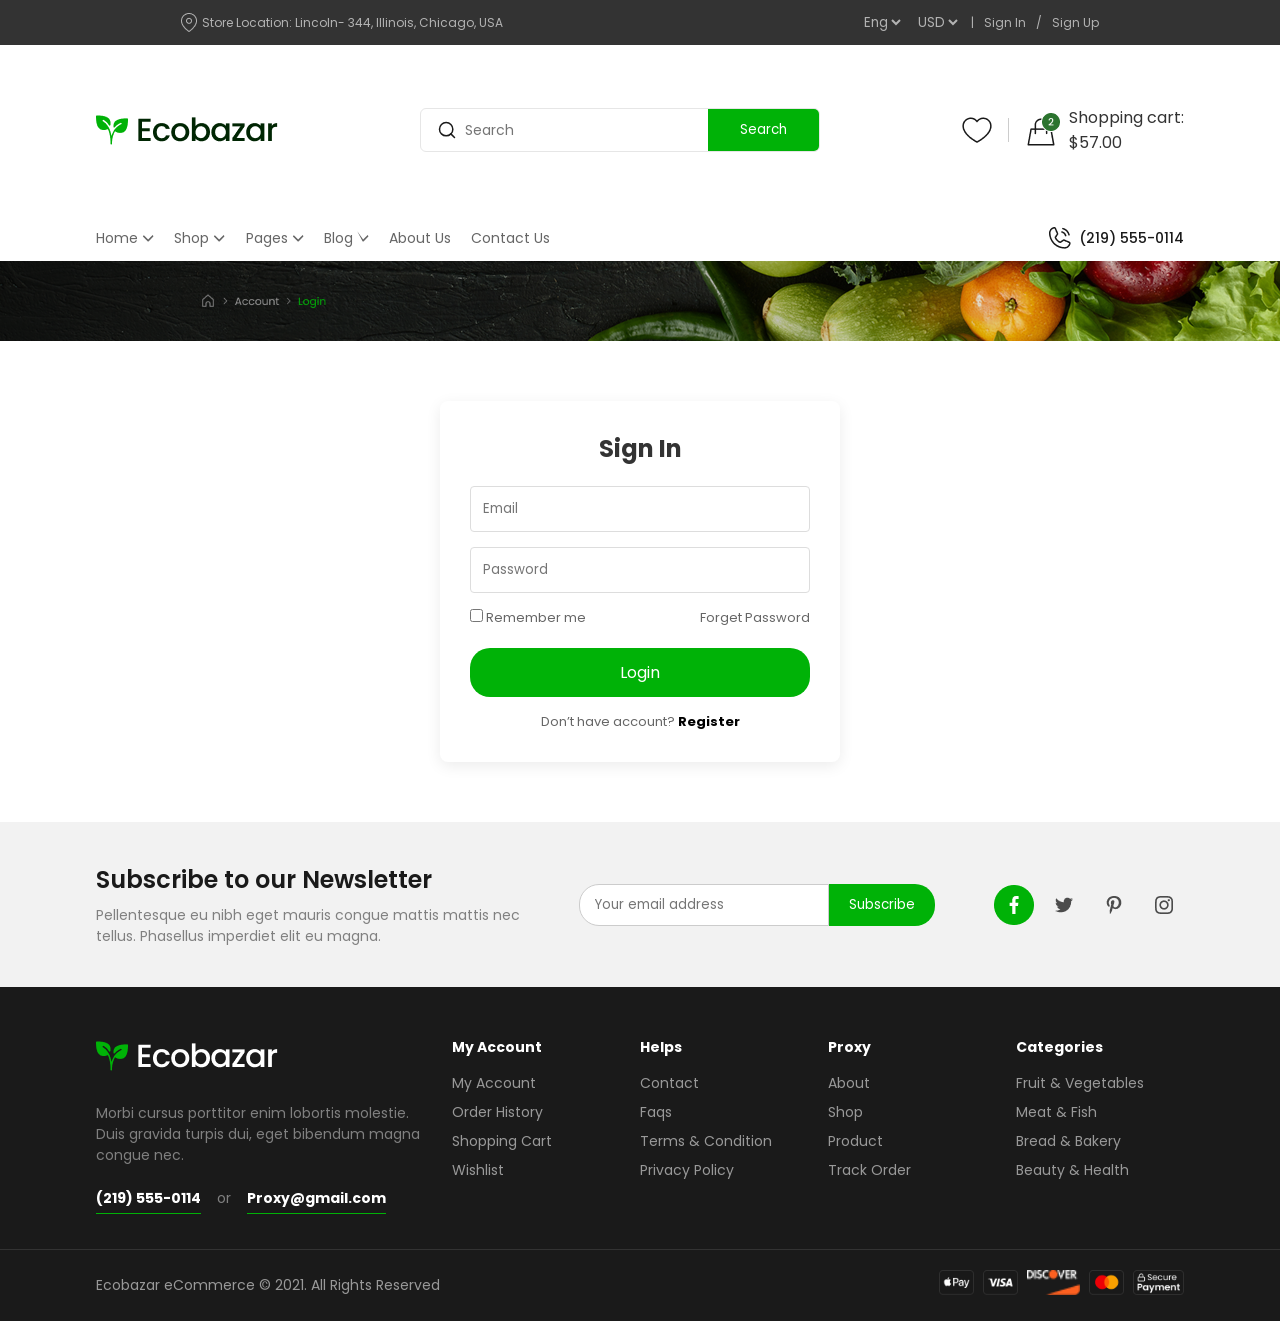
<file: index.html>
<!DOCTYPE html>
<html lang="en">

<head>
    <meta charset="UTF-8">
    <meta name="viewport" content="width=device-width, initial-scale=1.0">
    <title>Ecobazar - Sign In</title>
    <link rel="stylesheet" href="./style.css">
</head>

<body>
    <header>
        <div class="top-bar">
            <div class="container">
                <div class="location">
                    <img src="./images/Map Pin.png" alt="map">
                    <span>Store Location: Lincoln- 344, Illinois, Chicago, USA</span>
                </div>
                <div class="top-bar-right">
                    <select>
                        <option>Eng</option>
                    </select>
                    <select>
                        <option>USD</option>
                    </select>
                    <span>|</span>
                    <a href="#">Sign In</a> / <a href="#">Sign Up</a>
                </div>
            </div>
        </div>

        <div class="main-header container">
            <div class="logo">
                <a href="#"><img src="./images/Logo (1).png" alt="logo"></a>
            </div>
            <div class="search-bar">
                <img src="./images/Search.svg" alt="search">
                <input type="text" placeholder="Search">
                <button type="submit">Search</button>
            </div>
            <div class="header-actions">
                <img src="./images/Heart.png" alt="heart">
                <img src="./images/Devider.png" alt="slash" class="slash"></img>
                <div class="cart">
                    <img src="./images/Cart.png" alt="cart">
                    <div>
                        <p class="text">Shopping cart:</p>
                        <span>$57.00</span>
                    </div>
                </div>
            </div>
        </div>

        <nav>
            <div class="container nav-container">
                <ul>
                    <li><a href="#">Home <svg xmlns="http://www.w3.org/2000/svg" width="0.88em" height="1em"
                                viewBox="0 0 448 512">
                                <path d="M0 0h448v512H0z" fill="none" />
                                <path fill="currentColor"
                                    d="M201.4 374.6c12.5 12.5 32.8 12.5 45.3 0l160-160c12.5-12.5 12.5-32.8 0-45.3s-32.8-12.5-45.3 0L224 306.7L86.6 169.4c-12.5-12.5-32.8-12.5-45.3 0s-12.5 32.8 0 45.3l160 160z" />
                            </svg>
                        </a></li>
                    <li><a href="#">Shop <svg xmlns="http://www.w3.org/2000/svg" width="0.88em" height="1em"
                                viewBox="0 0 448 512">
                                <path d="M0 0h448v512H0z" fill="none" />
                                <path fill="currentColor"
                                    d="M201.4 374.6c12.5 12.5 32.8 12.5 45.3 0l160-160c12.5-12.5 12.5-32.8 0-45.3s-32.8-12.5-45.3 0L224 306.7L86.6 169.4c-12.5-12.5-32.8-12.5-45.3 0s-12.5 32.8 0 45.3l160 160z" />
                            </svg>
                        </a></li>
                    <li><a href="#">Pages <svg xmlns="http://www.w3.org/2000/svg" width="0.88em" height="1em"
                                viewBox="0 0 448 512">
                                <path d="M0 0h448v512H0z" fill="none" />
                                <path fill="currentColor"
                                    d="M201.4 374.6c12.5 12.5 32.8 12.5 45.3 0l160-160c12.5-12.5 12.5-32.8 0-45.3s-32.8-12.5-45.3 0L224 306.7L86.6 169.4c-12.5-12.5-32.8-12.5-45.3 0s-12.5 32.8 0 45.3l160 160z" />
                            </svg>
                        </a></li>
                    <li><a href="#">Blog <svg xmlns="http://www.w3.org/2000/svg" width="0.88em" height="1em"
                                viewBox="0 0 448 512">
                                <path d="M0 0h448v512H0z" fill="none" />
                                <path fill="currentColor"
                                    d="M201.4 374.6c12.5 12.5 32.8 12.5 45.3 0l160-160c12.5-12.5 12.5-32.8 0-45.3s-32.8-12.5-45.3 0L224 306.7L8 6.6 169.4c-12.5-12.5-32.8-12.5-45.3 0s-12.5 32.8 0 45.3l160 160z" />
                            </svg>
                        </a></li>
                    <li><a href="#">About Us</a></li>
                    <li><a href="#">Contact Us</a></li>
                </ul>
                <div class="contact-number">
                    <img src="./images/Group.png" alt="phone">
                    <span>(219) 555-0114</span>
                </div>
            </div>
        </nav>
    </header>

    <main>
        <section class="breadcrumb-section">
            <img src="./images/Breadcrumbs.png" alt="photo">
        </section>

        <section class="login-section">
            <form class="login-form">
                <h2>Sign In</h2>
                <div class="input-group">
                    <input type="email" placeholder="Email" required>
                </div>
                <div class="input-group">
                    <input type="password" placeholder="Password" required>
                </div>
                <div class="form-option">
                    <label>
                        <input type="checkbox" name="remember"> Remember me
                    </label>
                    <a href="#">Forget Password</a>
                </div>
                <button type="submit" class="btn-submit">Login</button>
                <p class="redirect-text">Don’t have account? <a href="#">Register</a></p>
            </form>
        </section>

        <section class="newsletter">
            <div class="container newsletter-container">
                <div class="newletter-info">
                <h3>Subscribe to our Newsletter</h3>
                <p class="paragraph">Pellentesque eu nibh eget mauris congue mattis mattis nec<br> tellus. Phasellus imperdiet elit eu magna.</p>
                </div>
                <form class="newsletter-form">
                    <input type="email" placeholder="Your email address">
                    <button type="submit">Subscribe</button>
                </form>
                <div class="social">
                    <img src="./images/Social Media.png" alt="facebook">
                    <img src="./images/twitter.png" alt="twitter">
                    <img src="./images/close.png" alt="pinterest">
                    <img src="./images/insta.png" alt="insta">
                </div>
            </div>
        </section>
    </main>

    <footer>
        <div class="container footer-columns">
            <div class="col">
                <div class="logo">
                    <img src="./images/hhh.png" alt="logo">
                    <span></span>
                </div>
                <p class="text">Morbi cursus porttitor enim lobortis molestie. Duis gravida turpis dui, eget bibendum magna congue
                    nec.</p>
                <p><strong>(219) 555-0114</strong> <span class="or">or</span> <strong>Proxy@gmail.com</strong></p>
            </div>
            <div class="col">
                <h4>My Account</h4>
                <ul>
                    <li><a href="#">My Account</a></li>
                    <li><a href="#">Order History</a></li>
                    <li><a href="#">Shopping Cart</a></li>
                    <li><a href="#">Wishlist</a></li>
                </ul>
            </div>
            <div class="col">
                <h4>Helps</h4>
                <ul>
                    <li><a href="#">Contact</a></li>
                    <li><a href="#">Faqs</a></li>
                    <li><a href="#">Terms & Condition</a></li>
                    <li><a href="#">Privacy Policy</a></li>
                </ul>
            </div>
            <div class="col">
                <h4>Proxy</h4>
                <ul>
                    <li><a href="#">About</a></li>
                    <li><a href="#">Shop</a></li>
                    <li><a href="#">Product</a></li>
                    <li><a href="#">Track Order</a></li>
                </ul>
            </div>
            <div class="col">
                <h4>Categories</h4>
                <ul>

<li><a href="#">Fruit & Vegetables</a></li>
                    <li><a href="#">Meat & Fish</a></li>
                    <li><a href="#">Bread & Bakery</a></li>
                    <li><a href="#">Beauty & Health</a></li>
                </ul>
            </div>
        </div>
        <div class="footer-bottom">
            <div class="container footer-bottom-content">
                <p>Ecobazar eCommerce © 2021. All Rights Reserved</p>
                <div class="payment-methods">
                    <img src="./images/Method=ApplePay.png" alt="apple">
                    <img src="./images/Method=Visa.png" alt="visa">
                    <img src="./images/Discover.png" alt="discover">
                    <img src="./images/Method=Mastercard.png" alt="card">
                    <img src="./images/lll.png" alt="payment">
                </div>
            </div>
        </div>
    </footer>
</body>

</html>
</file>
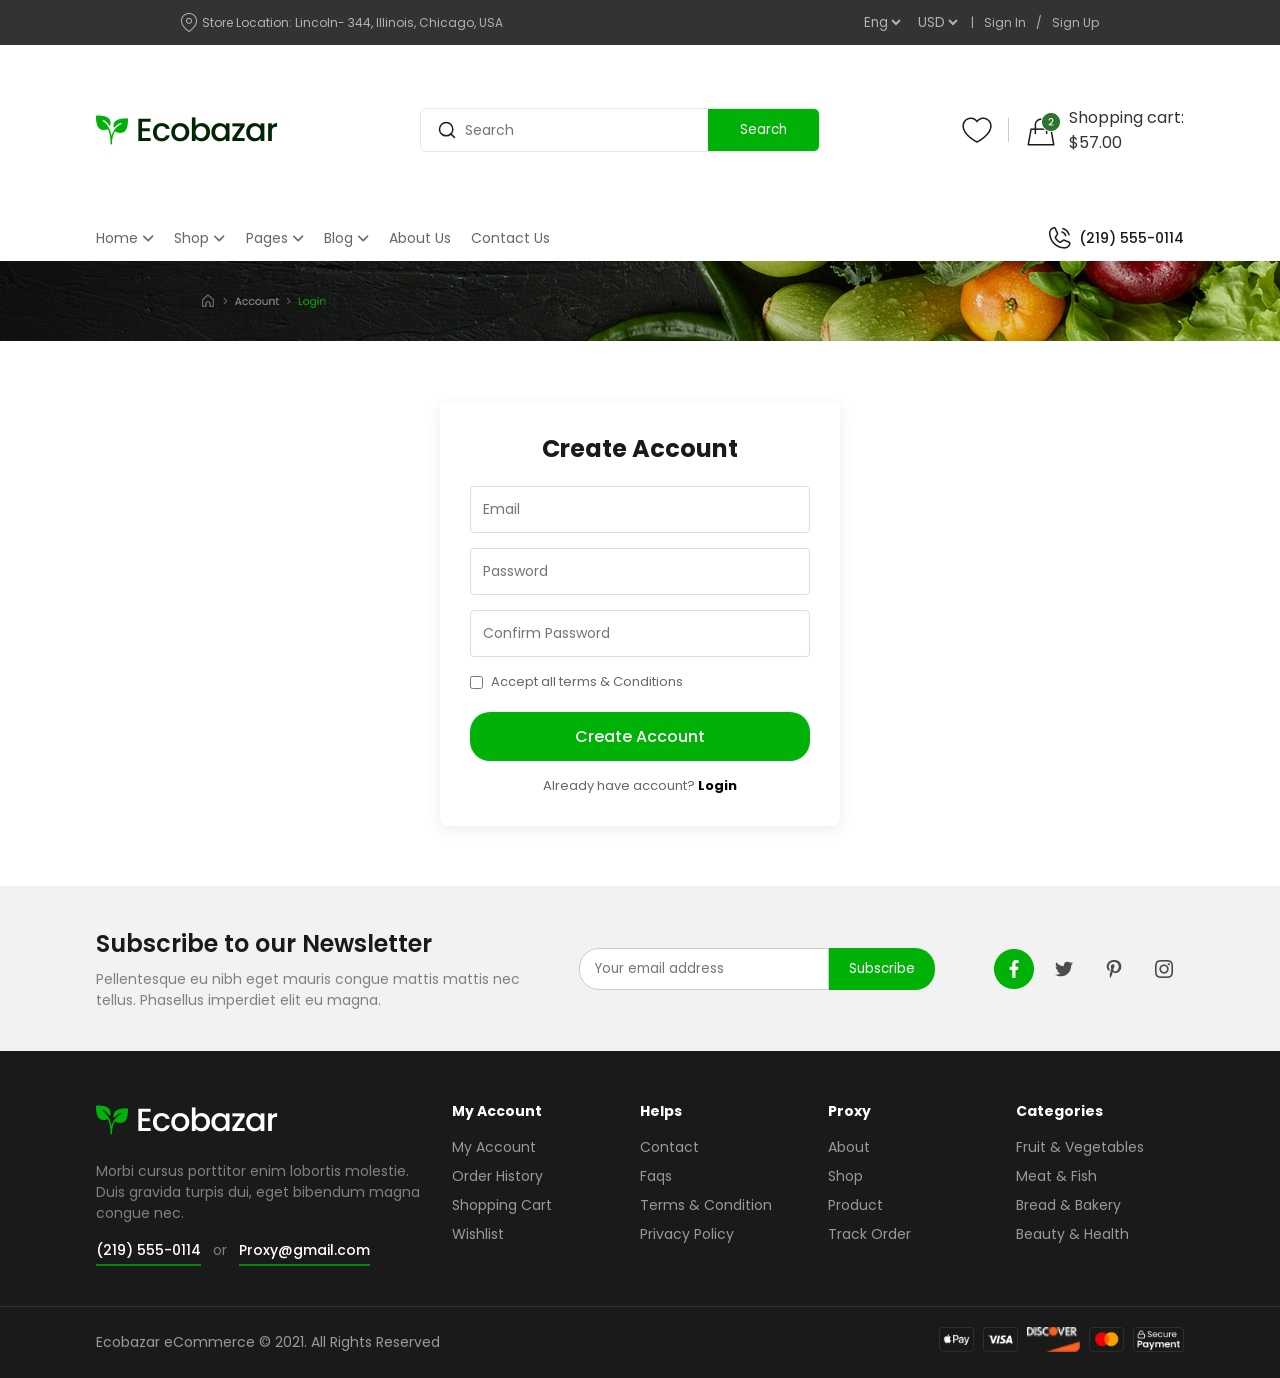
<file: index2.html>
<!DOCTYPE html>
<html lang="en">

<head>
    <meta charset="UTF-8">
    <meta name="viewport" content="width=device-width, initial-scale=1.0">
    <title>Ecobazar - Create Account</title>
    <link rel="stylesheet" href="./style2.css">
</head>

<body>
    <header>
        <div class="top-bar">
            <div class="container">
                <div class="location">
                    <img src="./images/Map Pin.png" alt="map">
                    <span>Store Location: Lincoln- 344, Illinois, Chicago, USA</span>
                </div>
                <div class="top-bar-right">
                    <select>
                        <option>Eng</option>
                    </select>
                    <select>
                        <option>USD</option>
                    </select>
                    <span>|</span>
                    <a href="#">Sign In</a> / <a href="#">Sign Up</a>
                </div>
            </div>
        </div>

        <div class="main-header container">
            <div class="logo">
                <a href="#"><img src="./images/Logo (1).png" alt="logo"></a>
            </div>
            <div class="search-bar">
                <img src="./images/Search.svg" alt="search">
                <input type="text" placeholder="Search">
                <button type="submit">Search</button>
            </div>
            <div class="header-actions">
                <img src="./images/Heart.png" alt="heart">
                <img src="./images/Devider.png" alt="slash" class="slash">
                <div class="cart">
                    <img src="./images/Cart.png" alt="cart">
                    <div>
                        <p class="text">Shopping cart:</p>
                        <span>$57.00</span>
                    </div>
                </div>
            </div>
        </div>

        <nav>
            <div class="container nav-container">
                <ul>
                    <li><a href="#">Home <svg xmlns="http://www.w3.org/2000/svg" width="0.88em" height="1em"
                                viewBox="0 0 448 512">
                                <path d="M0 0h448v512H0z" fill="none" />
                                <path fill="currentColor"
                                    d="M201.4 374.6c12.5 12.5 32.8 12.5 45.3 0l160-160c12.5-12.5 12.5-32.8 0-45.3s-32.8-12.5-45.3 0L224 306.7L86.6 169.4c-12.5-12.5-32.8-12.5-45.3 0s-12.5 32.8 0 45.3l160 160z" />
                            </svg>
                        </a></li>
                    <li><a href="#">Shop <svg xmlns="http://www.w3.org/2000/svg" width="0.88em" height="1em"
                                viewBox="0 0 448 512">
                                <path d="M0 0h448v512H0z" fill="none" />
                                <path fill="currentColor"
                                    d="M201.4 374.6c12.5 12.5 32.8 12.5 45.3 0l160-160c12.5-12.5 12.5-32.8 0-45.3s-32.8-12.5-45.3 0L224 306.7L86.6 169.4c-12.5-12.5-32.8-12.5-45.3 0s-12.5 32.8 0 45.3l160 160z" />
                            </svg>
                        </a></li>
                    <li><a href="#">Pages <svg xmlns="http://www.w3.org/2000/svg" width="0.88em" height="1em"
                                viewBox="0 0 448 512">
                                <path d="M0 0h448v512H0z" fill="none" />
                                <path fill="currentColor"
                                    d="M201.4 374.6c12.5 12.5 32.8 12.5 45.3 0l160-160c12.5-12.5 12.5-32.8 0-45.3s-32.8-12.5-45.3 0L224 306.7L86.6 169.4c-12.5-12.5-32.8-12.5-45.3 0s-12.5 32.8 0 45.3l160 160z" />
                            </svg>
                        </a></li>
                    <li><a href="#">Blog <svg xmlns="http://www.w3.org/2000/svg" width="0.88em" height="1em"
                                viewBox="0 0 448 512">
                                <path d="M0 0h448v512H0z" fill="none" />
                                <path fill="currentColor"
                                    d="M201.4 374.6c12.5 12.5 32.8 12.5 45.3 0l160-160c12.5-12.5 12.5-32.8 0-45.3s-32.8-12.5-45.3 0L224 306.7L86.6 169.4c-12.5-12.5-32.8-12.5-45.3 0s-12.5 32.8 0 45.3l160 160z" />
                            </svg>
                        </a></li>
                    <li><a href="#">About Us</a></li>
                    <li><a href="#">Contact Us</a></li>
                </ul>
                <div class="contact-number">
                    <img src="./images/Group.png" alt="phone">
                    <span>(219) 555-0114</span>
                </div>
            </div>
        </nav>
    </header>

    <main>
        <section class="breadcrumb-section">
            <img src="./images/Breadcrumbs.png" alt="photo">
        </section>

        <section class="register-section">
            <form class="register-form">
                <h2>Create Account</h2>
                
                <div class="input-group">
                    <input type="email" placeholder="Email" required>
                </div>
                
                <div class="input-group password-group">
                    <input type="password" placeholder="Password" required>
                    
                </div>
                
                <div class="input-group password-group">
                    <input type="password" placeholder="Confirm Password" required>
                </div>
                
                <div class="form-option">
                    <label>
                        <input type="checkbox" name="terms" required> Accept all terms & Conditions
                    </label>
                </div>
                
                <button type="submit" class="btn-submit">Create Account</button>
                <p class="redirect-text">Already have account? <a href="#">Login</a></p>
            </form>
        </section>

        <section class="newsletter">
            <div class="container newsletter-container">
                <div class="newletter-info">
                    <h3>Subscribe to our Newsletter</h3>
                    <p class="paragraph">Pellentesque eu nibh eget mauris congue mattis mattis nec<br> tellus. Phasellus imperdiet elit eu magna.</p>
                </div>
                <form class="newsletter-form">
                    <input type="email" placeholder="Your email address">
                    <button type="submit">Subscribe</button>
                </form>
                <div class="social">
                    <img src="./images/Social Media.png" alt="facebook">
                    <img src="./images/twitter.png" alt="twitter">
                    <img src="./images/close.png" alt="pinterest">
                    <img src="./images/insta.png" alt="insta">
                </div>
            </div>
        </section>
    </main>

    <footer>
        <div class="container footer-columns">
            <div class="col">
                <div class="logo">
                    <img src="./images/hhh.png" alt="logo">
                    <span></span>
                </div>
                <p class="text">Morbi cursus porttitor enim lobortis molestie. Duis gravida turpis dui, eget bibendum magna congue nec.</p>
                <p><strong>(219) 555-0114</strong> <span class="or">or</span> <strong>Proxy@gmail.com</strong></p>
            </div>
            <div class="col">
                <h4>My Account</h4>
                <ul>
                    <li><a href="#">My Account</a></li>
                    <li><a href="#">Order History</a></li>
                    <li><a href="#">Shopping Cart</a></li>
                    <li><a href="#">Wishlist</a></li>
                </ul>
            </div>
            <div class="col">
                <h4>Helps</h4>
                <ul>
                    <li><a href="#">Contact</a></li>
                    <li><a href="#">Faqs</a></li>
                    <li><a href="#">Terms & Condition</a></li>
                    <li><a href="#">Privacy Policy</a></li>
                </ul>
            </div>
            <div class="col">
                <h4>Proxy</h4>
                <ul>
                    <li><a href="#">About</a></li>
                    <li><a href="#">Shop</a></li>
                    <li><a href="#">Product</a></li>
                    <li><a href="#">Track Order</a></li>
                </ul>
            </div>
            <div class="col">
                <h4>Categories</h4>
                <ul>
                    <li><a href="#">Fruit & Vegetables</a></li>
                    <li><a href="#">Meat & Fish</a></li>
                    <li><a href="#">Bread & Bakery</a></li>
                    <li><a href="#">Beauty & Health</a></li>
                </ul>
            </div>
        </div>
        <div class="footer-bottom">
            <div class="container footer-bottom-content">
                <p>Ecobazar eCommerce © 2021. All Rights Reserved</p>
                <div class="payment-methods">
                    <img src="./images/Method=ApplePay.png" alt="apple">
                    <img src="./images/Method=Visa.png" alt="visa">
                    <img src="./images/Discover.png" alt="discover">
                    <img src="./images/Method=Mastercard.png" alt="card">
                    <img src="./images/lll.png" alt="payment">
                </div>
            </div>
        </div>
    </footer>
</body>

</html>
</file>
<file: style.css>
@import url('https://fonts.googleapis.com/css2?family=Poppins:ital,wght@0,100;0,200;0,300;0,400;0,500;0,600;0,700;0,800;0,900;1,100;1,200;1,300;1,400;1,500;1,600;1,700;1,800;1,900&display=swap');
*{
    margin: 0;
    padding: 0;
    box-sizing: border-box;
    font-family: "Poppins", sans-serif;
}
body{
    background-color: #FFFFFF;
    color: #333333;
}
a{
    text-decoration: none;
    color: inherit;
}
ul{
    list-style: none;
}
.container{
    
    width: 85%;
    margin: 0 auto;
}
.top-bar{
    background-color: #333333;
    color: #B3B3B3;
    font-size: 12px;
    padding: 12px 100px;
}
.top-bar .container{
    display: flex;
    justify-content: space-between;
    align-items: center;
}
.top-bar .location{
    display: flex;
    align-items: center;
    gap: 5px;
}
.top-bar-right{
    display: flex;
    align-items: center;
    gap: 10px;
}
.top-bar select{
    background: transparent;
    color: #B3B3B3;
    border: none;

}
.main-header{
    display: flex;
    justify-content: space-between;
    align-items: center;
    padding: 60px 0;
    background-color: #FFFFFF;
}
.logo a{
    font-size: 32px;
    font-weight: bold;
    color:  #002603;
    display: flex;
    align-items: center;
    gap: 8px;
}
.search-bar{
    display: flex;
    width: 400px;
    align-items: center;
    height: 44px;
    border: 1px solid #E6E6E6;
    border-radius: 6px;
    overflow: hidden;
}

.search-bar img{
     width: 20px;
    height: 20px;
    margin-left: 16px;
}
.search-bar input{
    width: 100%;
    padding: 10px;
    border: 1px solid #808080;
    border-radius: 4px 0 0 4px;
    outline: none;
    flex: 1;
    height: 100%;
    border: none;
    padding: 0 8px;
    font-size: 14px;
}
.search-bar button{
    background-color: #00B207;
    color: #FFFFFF;
    border: none;
    padding: 14px 24px;
    cursor: pointer;
    height: 100%;
    padding: 0 32px;
    border-radius: 0;
    

}
.header-actions{
    display: flex;
    align-items: center;
    gap: 15px;
}

.header-actions .cart{
    display: flex;
    align-items: center;
    gap: 8px;

}
nav{
    background-color: #FFFFFF;
    color: #666666;
}
.nav-container{
    display: flex;
    justify-content: space-between;
    align-items: center;
    padding: 12px 0;
}
nav ul{
    display: flex;
    gap: 20px;
}
nav ul li a{
    color: #666666;
    font-size: 14px;
    display: flex;
    align-items: center;
    gap: 4px;
}

nav ul li a:hover{
    color: #00B207;
}


.contact-number{
    display: flex;
    gap: 8px;
    align-items: center;
}

.contact-number span{
    color: #1A1A1A;
    font-size: 14px;
    font-weight: 500;
}

.breadcrumb-section img{
    width: 100%;
    display: block;
}

.login-section{
    display: flex;
    justify-content: center;
    align-items: center;
    padding: 60px 0;
}
.login-form {
    background-color: #fff;
    padding: 30px;
    width: 400px;
    border-radius: 8px;
    box-shadow: 0 4px 15px rgba(0,0,0,0.08);
}

.login-form h2 {
    text-align: center;
    margin-bottom: 20px;
}

.input-group {
    margin-bottom: 15px;
}

.input-group input {
    width: 100%;
    padding: 12px;
    border: 1px solid #ddd;
    border-radius: 4px;
    outline: none;
}

.form-option {
    display: flex;
    justify-content: space-between;
    align-items: center;
    font-size: 13px;
    margin-bottom: 20px;
    color: #666;
}

.form-option a {
    color: #666;
}

.btn-submit {
    width: 100%;
    background-color: #00b207;
    color: white;
    padding: 12px;
    border: none;
    border-radius: 20px;
    font-size: 16px;
    cursor: pointer;
}

.btn-submit:hover {
    background-color: #008a05;
}

.redirect-text {
    text-align: center;
    margin-top: 15px;
    font-size: 13px;
    color: #666;
}

.redirect-text a {
    color: #000;
    font-weight: bold;
}

/* --- 7. Newsletter Section --- */
.newsletter{
    background-color: #f2f2f2;
    padding: 40px 0;
}

.newsletter-container{
    display: flex;
    align-items: center;
    justify-content: space-between;
}

.newletter-info{
    max-width: 440px;
}

.newletter-info h3{
    font-size: 24px;
font-weight: 600;
    color: #1a1a1a;
    margin-bottom: 8px;
}

.newsletter .paragraph{
    font-size: 14px;
    color: #808080;
    line-height: 1.5;
    font-weight: 400;
}


.newsletter-form {
    display: flex;
}

.newsletter-form input {
    padding: 10px 15px;
    border: 1px solid #ccc;
    border-radius: 20px 0 0 20px;
    outline: none;
    width: 250px;
}

.newsletter-form button {
    background-color: #00b207;
    color: white;
    border: none;
    padding: 10px 20px;
    border-radius: 0 20px 20px 0;
    cursor: pointer;
}

.social {
    display: flex;
    gap: 10px;
} 

/* --- 8. Footer Section --- */
footer {
    background-color: #1a1a1a;
    color: #999;
    padding-top: 50px;
    font-size: 14px;
}

.footer-columns {
    display: flex;
    justify-content: space-between;
    gap: 20px;
    padding-bottom: 40px;
}

.footer-columns .col {
    flex: 1;
}

.footer-columns .col:first-child{
    flex: 2;
}


.footer-columns .col p.text{
    color: #808080;
    text-decoration: none;
}


.col p{
    display: flex;
    width: 100%;
    gap: 16px;
    color: #FFFFFF;
    padding-top: 22px;
    
}

.col p strong{
    text-decoration: underline #00B207;
    text-underline-offset: 10px;
}
.col p span{
    color: #808080;
    text-decoration: none;
}


.footer-columns h4 {
    color: #fff;
    margin-bottom: 15px;
}

.footer-columns ul li {
    margin-bottom: 8px;
}

.footer-columns ul li a:hover {
    color: #fff;
}

.footer-bottom {
    border-top: 1px solid #333;
    padding: 20px 0;
}

.footer-bottom-content {
    display: flex;
    justify-content: space-between;
    align-items: center;
}

.payment-methods img {
    height: 25px;
    margin-left: 5px;
}
@media (max-width: 990px) {
    .container {
        width: 90%;
    }
    .top-bar {
        padding: 12px 0;
    }
    .main-header {
        padding: 30px 0;
    }
    .search-bar{
        width: 300px
    }
    .footer-columns {
        flex-wrap: wrap;
        gap: 30px 20px;
    }
    .footer-columns .col{
        flex: 1 1 45%;
    }
    .footer-columns .col:first-child{
        flex: 1 1 100%;
    }
    
}
@media (max-width: 768px) {
    .top-bar .container{
        flex-direction: column;
        gap: 8px;
        text-align: center;
    }
    .main-header {
        flex-direction: column;
        gap: 20px;
    }
    .search-bar {
        width: 100%;
    }
    .nav-container {
        flex-direction: column;
        gap: 15px;
    }
    nav ul{
        flex-wrap: wrap;
        justify-content: center;
        gap: 15px;
    }
    .newsletter-container {
        flex-direction: column;
        gap: 20px;
        text-align: center;
    }
    .newletter-info {
        max-width: 100%;
    }
    .newsletter-form {
        width: 100%;
        justify-content: center;
    }
    .footer-bottom-content{
        flex-direction: column;
        gap: 15px;
        text-align: center;
    }
    
}
@media (max-width: 576px) {
    .container {
        width: 92%
    }
    .login-form {
        width: 100%;
        padding: 20px;
    }
    .footer-columns .col {
        flex: 1 1 100%;
        text-align: center;
    }
    .col p {
        justify-content: center;
    }
    .newsletter-form input {
        width: 60%;
    }
    .newsletter-form button{
        width: 40%;
    }

    
}
@media (max-width: 380px) {
    .container {
        width: 95%;
    }
    .top-bar-right{
        flex-wrap: wrap;
        justify-content: center;
    }
    .header-actions{
        flex-direction: column;
        gap: 10px;
    }
    .newsletter-form{
        flex-direction: column;
        gap: 8px;
    }
    .newsletter-form input,
    .newsletter-form button {
        width: 100%;
        border-radius: 20px;
    }
    nav-ul{
        gap: 10px;
        font-size: 12px;
    }
}
</file>
<file: style2.css>
@import url('https://fonts.googleapis.com/css2?family=Poppins:ital,wght@0,100;0,200;0,300;0,400;0,500;0,600;0,700;0,800;0,900;1,100;1,200;1,300;1,400;1,500;1,600;1,700;1,800;1,900&display=swap');

* {
    margin: 0;
    padding: 0;
    box-sizing: border-box;
    font-family: "Poppins", sans-serif;
}

body {
    background-color: #FFFFFF;
    color: #333333;
}

a {
    text-decoration: none;
    color: inherit;
}

ul {
    list-style: none;
}

.container {
    width: 85%;
    margin: 0 auto;
}

.top-bar {
    background-color: #333333;
    color: #B3B3B3;
    font-size: 12px;
    padding: 12px 100px;
}

.top-bar .container {
    display: flex;
    justify-content: space-between;
    align-items: center;
}

.top-bar .location {
    display: flex;
    align-items: center;
    gap: 5px;
}

.top-bar-right {
    display: flex;
    align-items: center;
    gap: 10px;
}

.top-bar select {
    background: transparent;
    color: #B3B3B3;
    border: none;
}


.main-header {
    display: flex;
    justify-content: space-between;
    align-items: center;
    padding: 60px 0;
    background-color: #FFFFFF;
}

.logo a {
    font-size: 32px;
    font-weight: bold;
    color: #002603;
    display: flex;
    align-items: center;
    gap: 8px;
}

.search-bar {
    display: flex;
    width: 400px;
    align-items: center;
    height: 44px;
    border: 1px solid #E6E6E6;
    border-radius: 6px;
    overflow: hidden;
}

.search-bar img {
    width: 20px;
    height: 20px;
    margin-left: 16px;
}

.search-bar input {
    width: 100%;
    padding: 10px;
    border: none;
    outline: none;
    flex: 1;
    height: 100%;
    padding: 0 8px;
    font-size: 14px;
}

.search-bar button {
    background-color: #00B207;
    color: #FFFFFF;
    border: none;
    cursor: pointer;
    height: 100%;
    padding: 0 32px;
    border-radius: 0;
}

.header-actions {
    display: flex;
    align-items: center;
    gap: 15px;
}

.header-actions .cart {
    display: flex;
    align-items: center;
    gap: 8px;
}


nav {
    background-color: #FFFFFF;
    color: #666666;
}

.nav-container {
    display: flex;
    justify-content: space-between;
    align-items: center;
    padding: 12px 0;
}

nav ul {
    display: flex;
    gap: 20px;
}

nav ul li a {
    color: #666666;
    font-size: 14px;
    display: flex;
    align-items: center;
    gap: 4px;
}

nav ul li a:hover {
    color: #00B207;
}

.contact-number {
    display: flex;
    gap: 8px;
    align-items: center;
}

.contact-number span {
    color: #1A1A1A;
    font-size: 14px;
    font-weight: 500;
}

.breadcrumb-section img {
    width: 100%;
    display: block;
}


.register-section {
    display: flex;
    justify-content: center;
    align-items: center;
    padding: 60px 0;
}

.register-form {
    background-color: #fff;
    padding: 30px;
    width: 400px;
    border-radius: 8px;
    box-shadow: 0 4px 15px rgba(0, 0, 0, 0.08);
}

.register-form h2 {
    text-align: center;
    margin-bottom: 20px;
    font-size: 24px;
    color: #1a1a1a;
}

.input-group {
    margin-bottom: 15px;
}

.input-group input {
    width: 100%;
    padding: 12px;
    border: 1px solid #ddd;
    border-radius: 4px;
    outline: none;
    font-size: 14px;
}

.password-group {
    position: relative;
    display: flex;
    align-items: center;
}

.password-group .eye-icon {
    position: absolute;
    right: 12px;
    width: 18px;
    height: 18px;
    cursor: pointer;
}

.form-option {
    display: flex;
    align-items: center;
    font-size: 13px;
    margin-bottom: 20px;
    color: #666;
}

.form-option label {
    display: flex;
    align-items: center;
    gap: 8px;
    cursor: pointer;
}

.btn-submit {
    width: 100%;
    background-color: #00b207;
    color: white;
    padding: 12px;
    border: none;
    border-radius: 20px;
    font-size: 16px;
    cursor: pointer;
    font-weight: 500;
}

.btn-submit:hover {
    background-color: #008a05;
}

.redirect-text {
    text-align: center;
    margin-top: 15px;
    font-size: 13px;
    color: #666;
}

.redirect-text a {
    color: #000;
    font-weight: bold;
}
.newsletter {
    background-color: #f2f2f2;
    padding: 40px 0;
}

.newsletter-container {
    display: flex;
    align-items: center;
    justify-content: space-between;
}

.newletter-info {
    max-width: 440px;
}

.newletter-info h3 {
    font-size: 24px;
    font-weight: 600;
    color: #1a1a1a;
    margin-bottom: 8px;
}

.newsletter .paragraph {
    font-size: 14px;
    color: #808080;
    line-height: 1.5;
    font-weight: 400;
    max-width: 440px;
}

.newsletter-form {
    display: flex;
}

.newsletter-form input {
    padding: 10px 15px;
    border: 1px solid #ccc;
    border-radius: 20px 0 0 20px;
    outline: none;
    width: 250px;
}

.newsletter-form button {
    background-color: #00b207;
    color: white;
    border: none;
    padding: 10px 20px;
    border-radius: 0 20px 20px 0;
    cursor: pointer;
}

.social {
    display: flex;
    gap: 10px;
}

footer {
    background-color: #1a1a1a;
    color: #999;
    padding-top: 50px;
    font-size: 14px;
}

.footer-columns {
    display: flex;
    justify-content: space-between;
    gap: 20px;
    padding-bottom: 40px;
}

.footer-columns .col {
    flex: 1;
}

.footer-columns .col:first-child {
    flex: 2;
}

.footer-columns .col p.text {
    color: #808080;
    font-size: 14px;
    line-height: 1.5;
    margin-top: 16px;
    margin-bottom: 16px;
    max-width: 330px;
}

.footer-columns .col p strong {
    color: #FFFFFF;
    font-weight: 500;
    font-size: 14px;
    border-bottom: 2px solid #008a05;
    padding-bottom: 3px;
    display: inline-block;
}

.footer-columns .col p span.or {
    color: #808080;
    font-size: 14px;
    margin: 0 8px;
}

.footer-columns h4 {
    color: #fff;
    margin-bottom: 15px;
}

.footer-columns ul li {
    margin-bottom: 8px;
}

.footer-columns ul li a:hover {
    color: #fff;
}

.footer-bottom {
    border-top: 1px solid #333;
    padding: 20px 0;
}

.footer-bottom-content {
    display: flex;
    justify-content: space-between;
    align-items: center;
}

.payment-methods img {
    height: 25px;
    margin-left: 5px;
}

@media (max-width: 990px) {
    .container {
        width: 90%;
    }

    .top-bar {
        padding: 12px 0;
    }

    .main-header {
        padding: 30px 0;
    }

    .search-bar {
        width: 300px;
    }

    .footer-columns {
        flex-wrap: wrap;
        gap: 30px 20px;
    }

    .footer-columns .col {
        flex: 1 1 45%;
    }

    .footer-columns .col:first-child {
        flex: 1 1 100%;
    }
}

@media (max-width: 768px) {
    .top-bar .container {
        flex-direction: column;
        gap: 8px;
        text-align: center;
    }

    .main-header {
        flex-direction: column;
        gap: 20px;
    }

    .search-bar {
        width: 100%;
    }

    .nav-container {
        flex-direction: column;
        gap: 15px;
    }

    nav ul {
        flex-wrap: wrap;
        justify-content: center;
        gap: 15px;
    }

    .newsletter-container {
        flex-direction: column;
        gap: 20px;
        text-align: center;
    }

    .newletter-info {
        max-width: 100%;
    }

    .newsletter-form {
        width: 100%;
        justify-content: center;
    }

    .footer-bottom-content {
        flex-direction: column;
        gap: 15px;
        text-align: center;
    }
}

@media (max-width: 576px) {
    .container {
        width: 92%;
    }

    .login-form,
    .register-form {
        width: 100%;
        padding: 20px;
    }

    .footer-columns .col {
        flex: 1 1 100%;
        text-align: center;
    }

    .col p {
        justify-content: center;
    }

    .newsletter-form input {
        width: 60%;
    }

    .newsletter-form button {
        width: 40%;
    }
}

@media (max-width: 380px) {
    .container {
        width: 95%;
    }

    .top-bar-right {
        flex-wrap: wrap;
        justify-content: center;
    }

    .header-actions {
        flex-direction: column;
        gap: 10px;
    }

    .newsletter-form {
        flex-direction: column;
        gap: 8px;
    }

    .newsletter-form input,
    .newsletter-form button {
        width: 100%;
        border-radius: 20px;
    }

    nav ul {
        gap: 10px;
        font-size: 12px;
    }
}
</file>
